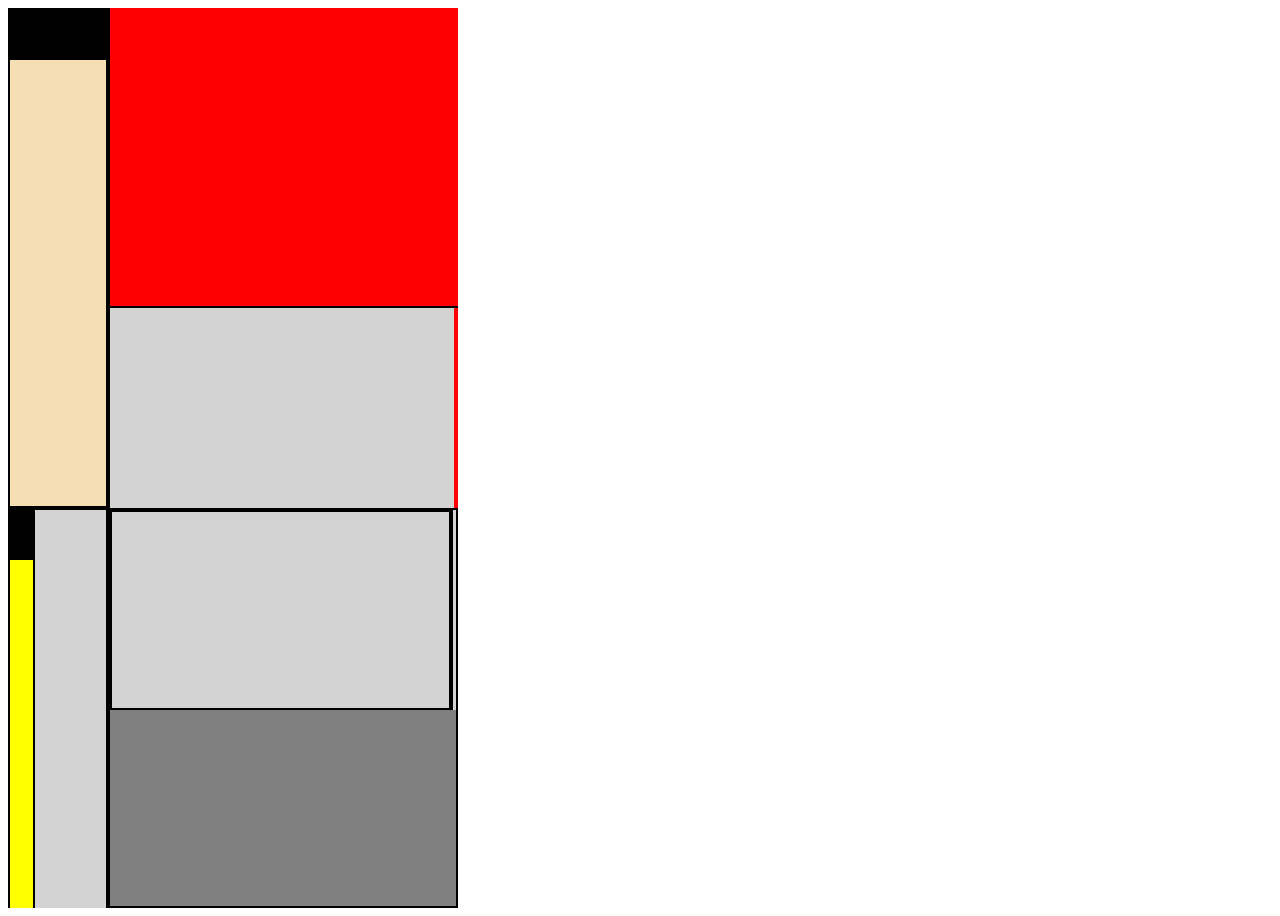
<file: layout2/index.html>
<!DOCTYPE html>
<html lang="en">
<head>
  <meta charset="UTF-8">
  <meta name="viewport" content="width=device-width, initial-scale=1">
  <title>Layout 2 - Tableau I</title>
  <link rel="stylesheet" href="style.css" />
</head>
<body>
  	<div class="topleft">
		<div class="toptopleft">
		</div>
	</div>
	<div class='topright'>
		<div class="toptopright"></div>
		<div class="toprightbottomleft"></div>
		<div class="toprightbottomright"></div>
	</div>
	<div class="bl">
		<div class="topleftbottom"></div>
		<div class="bottomleftleft"></div>
		<div class="bottomleftright"></div>
	</div>
	<div class="br">
		<div class="botbotrightright"></div>
		<div class="botbotrightleft"></div>
		<div class="bottomtopright"></div>
	</div>
</body>
</html>
</file>
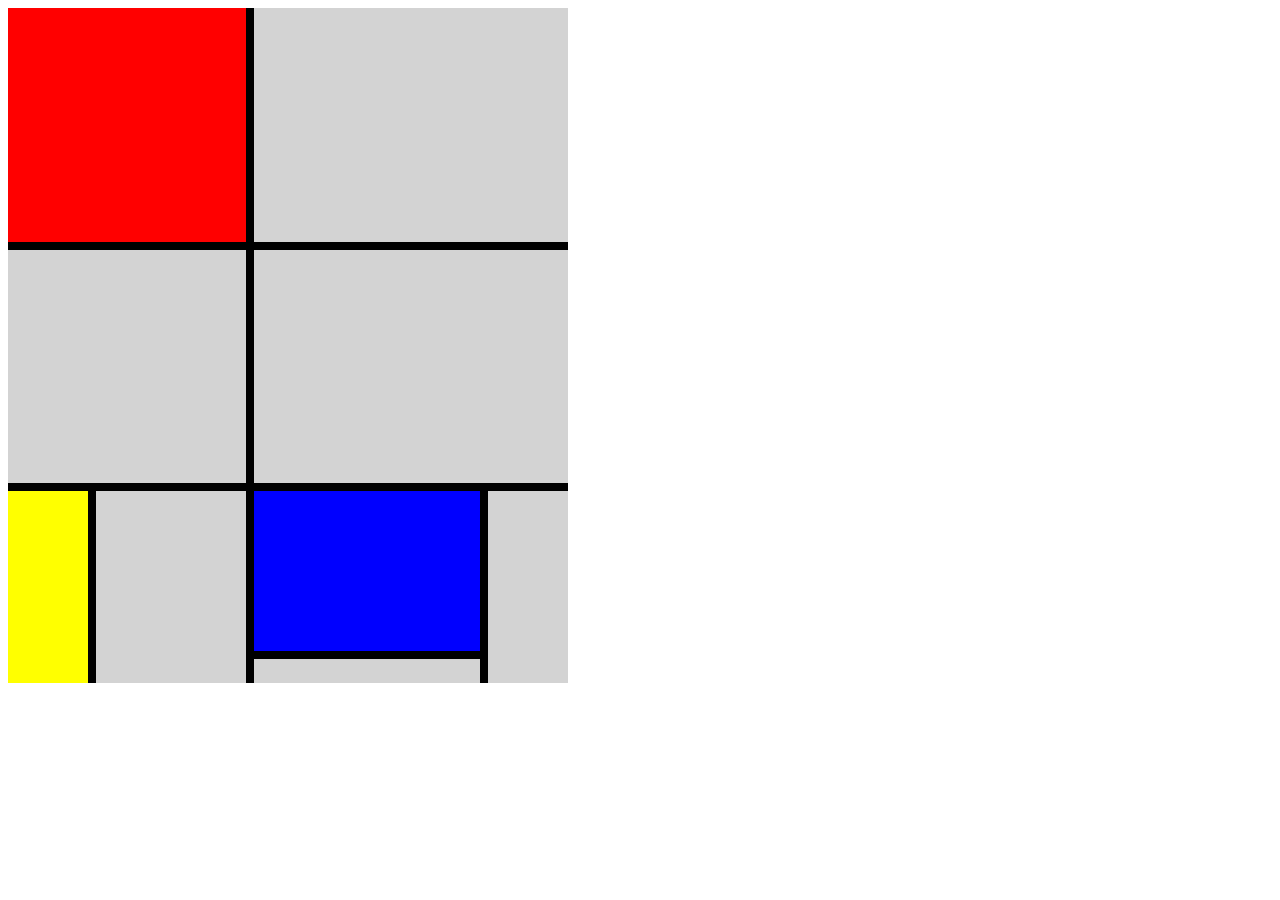
<file: layout3/index.html>
<!DOCTYPE html>
<html lang="en">
<head>
  <meta charset="UTF-8">
  <meta name="viewport" content="width=device-width, initial-scale=1">
  <title>Layout 3 - Composition C</title>
  <link rel="stylesheet" href="style.css" />
</head>
<body>
	<div class="whole">
		<div class="topleft"></div>
		<div class="topright"></div>
		<div class="midleft"></div>
		<div class="midright"></div>
		<div class="bottomlefty"></div>
		<div class="bottomleftw"></div>
		<div class="bottomrightb"></div>
		<div class="bottomrightg"></div>
		<div class="bottombottomright"></div>
	</div>
</body>
</html>
</file>
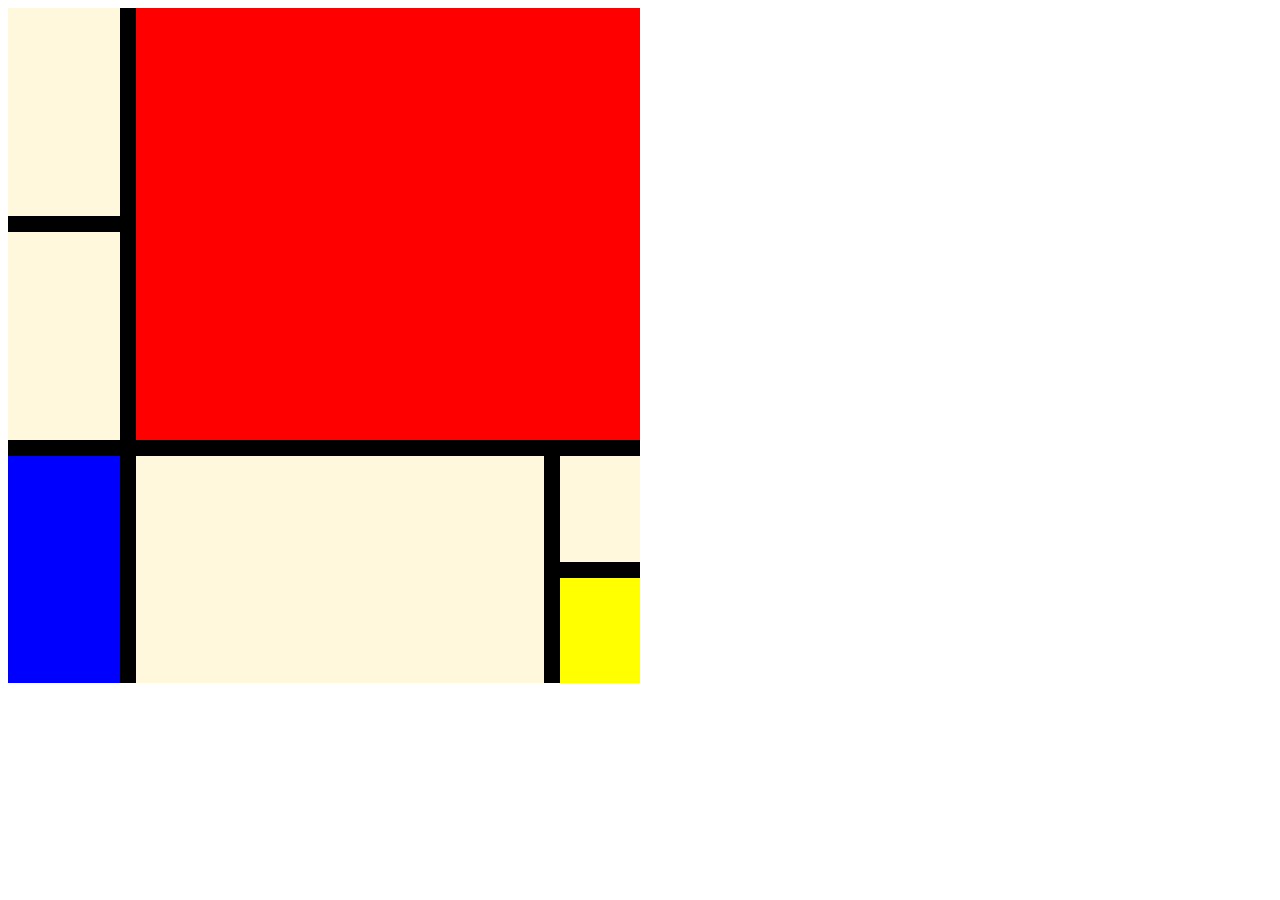
<file: layout4/index.html>
<!DOCTYPE html>
<html lang="en">
<head>
  <meta charset="UTF-8">
  <meta name="viewport" content="width=device-width, initial-scale=1">
  <title>Layout 4 - Composition II in Red, Blue, and Yellow</title>
  <link rel="stylesheet" href="style.css" />
</head>
<body>
  <div class="whole">
  		<div class="topleft"></div>
  		<div class="midleft"></div>
  		<div class="right"></div>
  		<div class="botleft"></div>
  		<div class="midbot"></div>
  		<div class="botrighttop"></div>
  		<div class="botrightbot"></div>
  </div>
</body>
</html>
</file>
<file: layout2/style.css>
body {	
	display: grid;
	min-height: 100vh;
	max-width: 450px;
	grid-template-columns: 100px 1fr;
	grid-template-rows: 500px 1fr;
	grid-template-areas: "topleft topright"
						 "bl br";

}

.topleft {
	grid-area: topleft;
	background-color: wheat;
	border: 2px solid black;
	display: grid;
	grid-template-rows: 50px 1fr;
	grid-template-areas: "toptopleft"
						 "topleft";
}

.topright {
	grid-area: topright;
	background-color: red;
	display: grid;
	grid-template-rows: 300px 1fr;
	grid-template-columns: 1fr 4px;
	grid-template-areas: "toptopright toptopright"
						 "toprightbottomleft toprightbottomright";
}

.bl {
	grid-area: bl;
	background-color: gray;
	border-top: 2px solid black;
	border-right: 2px solid black;
	border-left: 2px solid black;
	display: grid;
	grid-template-rows: 50px 1fr;
	grid-template-columns: 25px 1fr;
	grid-template-areas: "topleftbottom bottomleftright"
						"bottomleftleft bottomleftright";
}

.br {
	grid-area: br;
	background-color: grey;
	border: 2px solid black;
	display: grid;
	grid-template-columns: 1fr 5px;
	grid-template-areas: "botbotrightleft botbotrightright";
}

.toptopleft {
	grid-area: toptopleft;
	background-color: black;
	border: 2px solid black;
}

.topleftbottom {
	grid-area: topleftbottom;
	background-color: black;
	border: 2px solid black;
}

.bottomleftleft {
	grid-area: bottomleftleft;
	background-color: yellow;
	border-right: 2px solid black;
}

.bottomleftright {
	grid-area: bottomleftright;
	background-color: lightgray;
}

.botbotrightright {
	grid-area: botbotrightright;
	background-color: lightgray;
	border-left: 2px solid black;
}

.botbotrightleft {
	grid-area: botbotrightleft;
	background-color: lightgray;
	border: 2px solid black;
}

.toptopright {
	grid-area: toptopright;
	background-color: red;
	border-bottom: 2px solid black;
	border-left: 2px solid black;
}

.toprightbottomleft {
	grid-area: toprightbottomleft;
	background-color: grey;
}

.toprightbottomright {
	grid-area: toprightbottomleft;
	background-color: lightgray;
	border-left: 2px solid black;
}
</file>
<file: layout3/style.css>
.whole {
  min-height: 75vh;
  display: grid;
  width: 35em;
  grid-gap: .5em;
  background-color: black;
  grid-template-columns: 5em .4fr .6fr 5em;
  grid-template-rows: .5fr .5fr 10em 1.5em;
  grid-template-areas: "topleft topleft topright topright"
                       "midleft midleft midright midright"
                       "bottomlefty bottomleftw bottomrightb bottomrightg"
                       "bottomlefty bottomleftw bottombottomright bottomrightg";
}




.topleft {
	grid-area: topleft;
	background-color: red;
}
.topright{
	grid-area: topright;
	background-color: lightgrey;
}
.midleft {
	grid-area: midleft;
	background-color: lightgray;
}
.midright {
	grid-area: midright;
	background-color: lightgrey;
}
.bottomlefty {
	grid-area: bottomlefty;
	background-color: yellow;
}
.bottomleftw {
	grid-area: bottomleftw;
	background-color: lightgrey;
}

.bottomrightb {
	grid-area: bottomrightb;
	background-color: blue;
}
.bottomrightg {
	grid-area: bottomrightg;
	background-color: lightgray;
}
.bottombottomright {
	grid-area: bottombottomright;
	background-color: lightgrey;
}
</file>
<file: layout4/style.css>
.whole {
  /*margin: auto;*/
  min-height: 75vh;
  display: grid;
  width: 50%;
  grid-gap: 1em;
  background-color: black;
  grid-template-columns: 7em 1fr 5em;
  grid-template-rows: 13em 13em .5fr .5fr;
  grid-template-areas: "topleft righ righ"
                       "midleft righ righ"
                       "botleft midbot botrighttop"
                       "botleft midbot botrightbot";
}

/*.top{
  grid-area: tp;
  max-width: 400px;
  display: grid;
  grid-template-rows: 300px 1fr;
  grid-template-columns: 100px 1fr;
  grid-template-areas: "topleft righ"
                        "midleft righ";
}
*/
.topleft {
  grid-area: topleft;
  background-color: cornsilk;
/*  display: grid;
  grid-template-rows: 300px 1fr;
  grid-template-columns: 100px 1fr;
  grid-template-areas: "topleft righ"
                        "midleft righ";*/


}
.midleft {
  grid-area: midleft;
  background-color: cornsilk;



}
.right {
  grid-area: righ;
  background-color: red;
}
/*.bottom {
  grid-area: bot;
  display: grid;
  max-width: 400px;
  grid-template-columns: 100px 1fr;
  grid-template-areas: "botleft midbot";*/

.botleft {
  grid-area: botleft;
  background-color: blue;
}
.midbot {
  grid-area: midbot;
  background-color: cornsilk;
/*  display: grid;
  grid-template-rows: 300px .5fr;
  grid-template-columns: 1fr 20px;
  grid-template-areas: "midbot botrighttop"
                        "midbot botrightbot"*/
}
.botrighttop {
  grid-area:botrighttop;
  background-color: cornsilk;
}
.botrightbot {
  grid-area: botrightbot;
  background-color: yellow;
}
</file>
